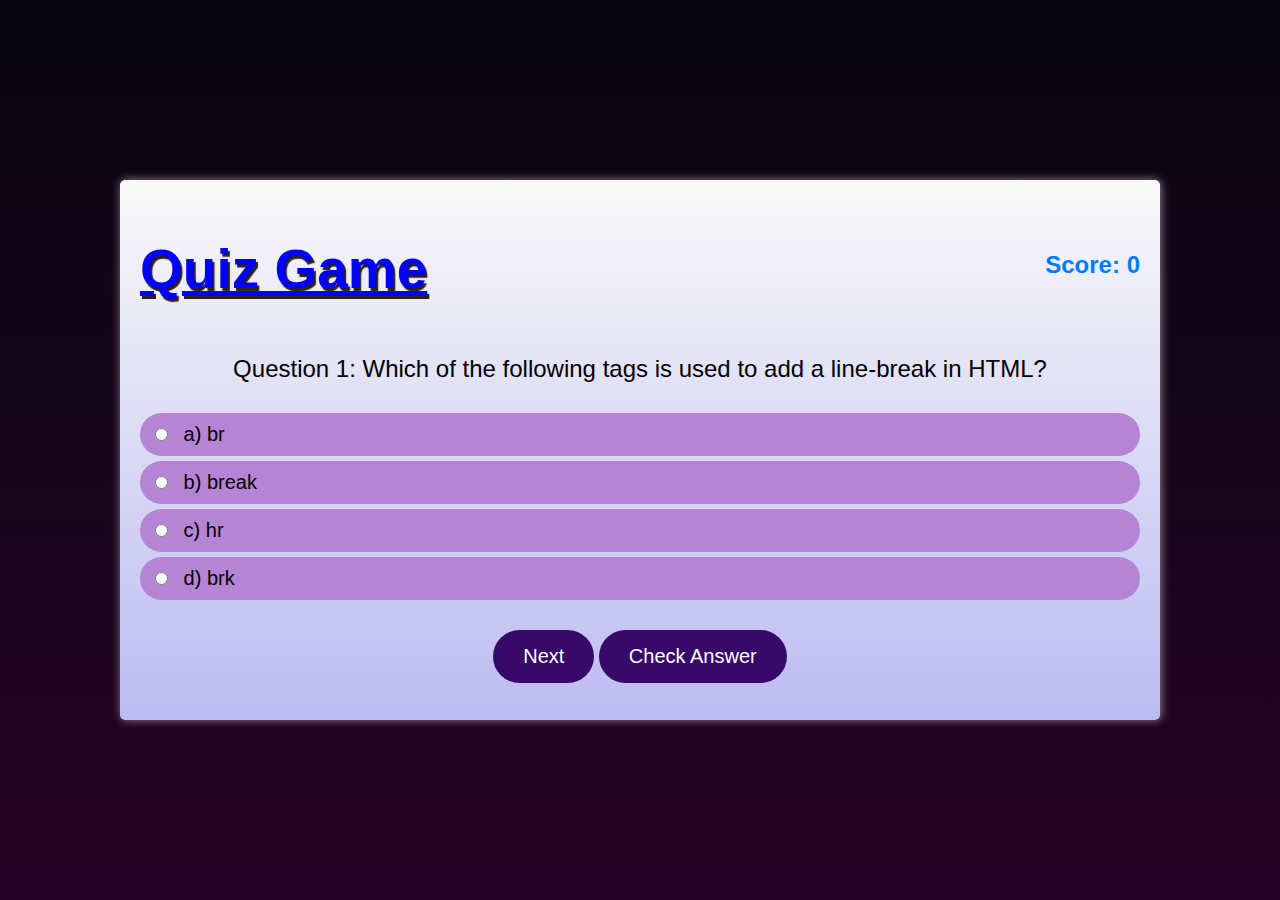
<file: Code/index.html>
<!DOCTYPE html>
<html lang="en">
<head>
    <meta charset="UTF-8">
    <meta name="viewport" content="width=device-width, initial-scale=1.0">
    <title>Quiz Game (Q1)</title>
    <link rel="stylesheet" href="style.css">
</head>

<body>
    <div class="quiz-container">
        <div class="header">
            <h1 class="quiz-heading">Quiz Game</h1>
            <div class="score-counter">
                Score: <span id="score">0</span>
            </div>
        </div>
        <div id="question-container">
            <p id="question">Question 1: Which of the following tags is used to add a line-break in HTML?</p>
        </div>
        <div id="options">
            <label class="option">
                <input type="radio" name="answer" value="a"> a) br
            </label>
            <label class="option">
                <input type="radio" name="answer" value="b"> b) break
            </label>
            <label class="option">
                <input type="radio" name="answer" value="c"> c) hr
            </label>
            <label class="option">
                <input type="radio" name="answer" value="d"> d) brk
            </label>
        </div>
        <button id="next-button">
            <a href="index2.html" style="text-decoration: none; color: white;">Next</a>
        </button>
        <button id="check-answer-button">
            Check Answer
        </button>
        <p id="result"></p>
    </div>

    <script src="quiz.js"></script>
</body>
</html>
</file>
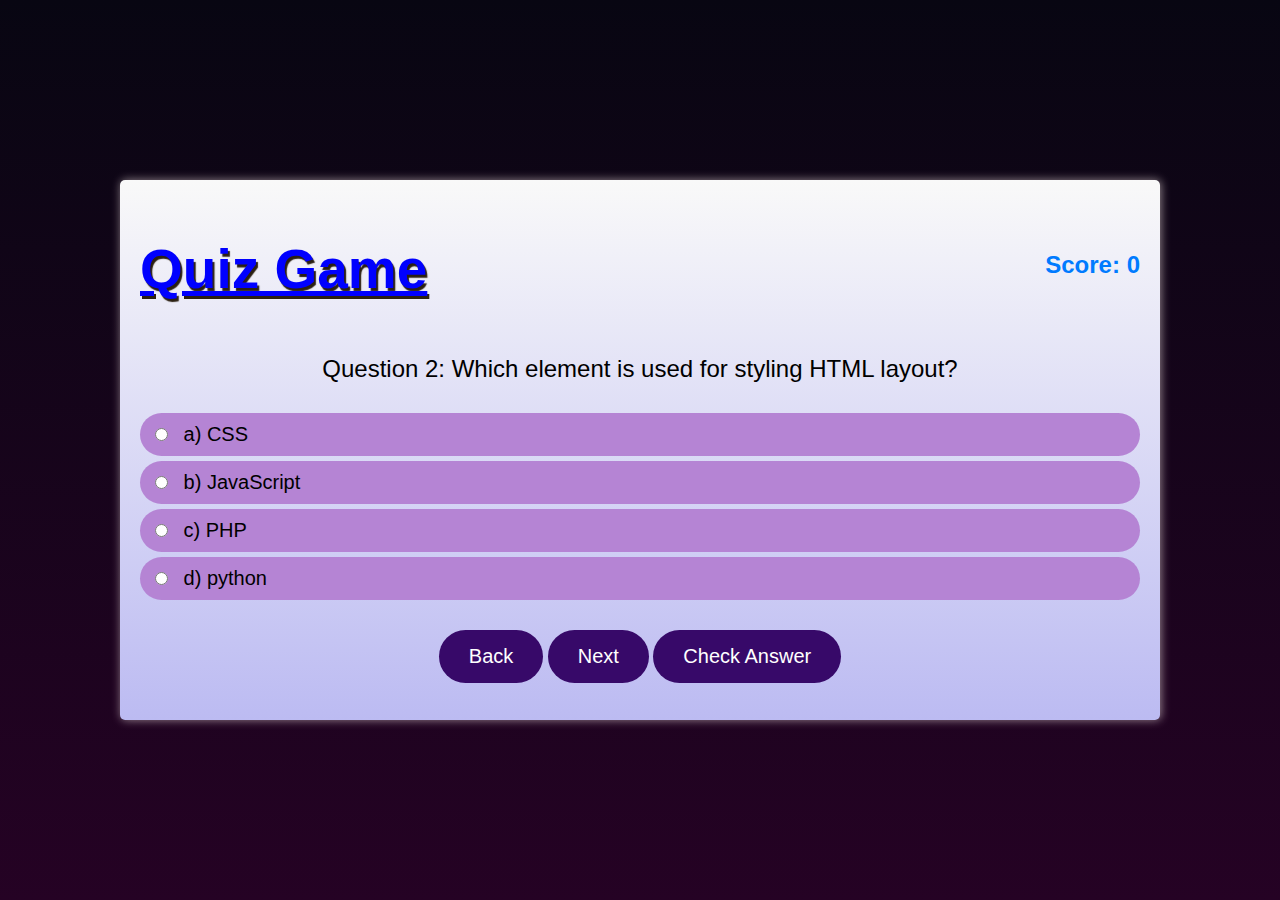
<file: Code/index2.html>
<!DOCTYPE html>
<html lang="en">
<head>
    <meta charset="UTF-8">
    <meta name="viewport" content="width=device-width, initial-scale=1.0">
    <title>Quiz Game (Q1)</title>
    <link rel="stylesheet" href="style.css">
</head>

<body>
    <div class="quiz-container">
        <div class="header">
            <h1 class="quiz-heading">Quiz Game</h1>
            <div class="score-counter">
                Score: <span id="score">0</span>
            </div>
        </div>
        <div id="question-container">
            <p id="question">Question 2: Which element is used for styling HTML layout?</p>
        </div>
        <div id="options">
            <label class="option">
                <input type="radio" name="answer" value="a"> a) CSS
            </label>
            <label class="option">
                <input type="radio" name="answer" value="b"> b) JavaScript
            </label>
            <label class="option">
                <input type="radio" name="answer" value="c"> c) PHP
            </label>
            <label class="option">
                <input type="radio" name="answer" value="d"> d) python
            </label>
        </div>
        <div class="button-container">
            <button id="back-button">
                <a class="alink" href="index.html">Back</a>
            </button>
            <span> </span>
            <button id="next-button">
                <a class="alink" href="index3.html">Next</a>
            </button>
            <button id="check-answer-button">
                Check Answer
            </button>
        </div>
        <p id="result"></p>
    </div>
    <script src="quiz.js"></script>

</body>
</html>
</file>
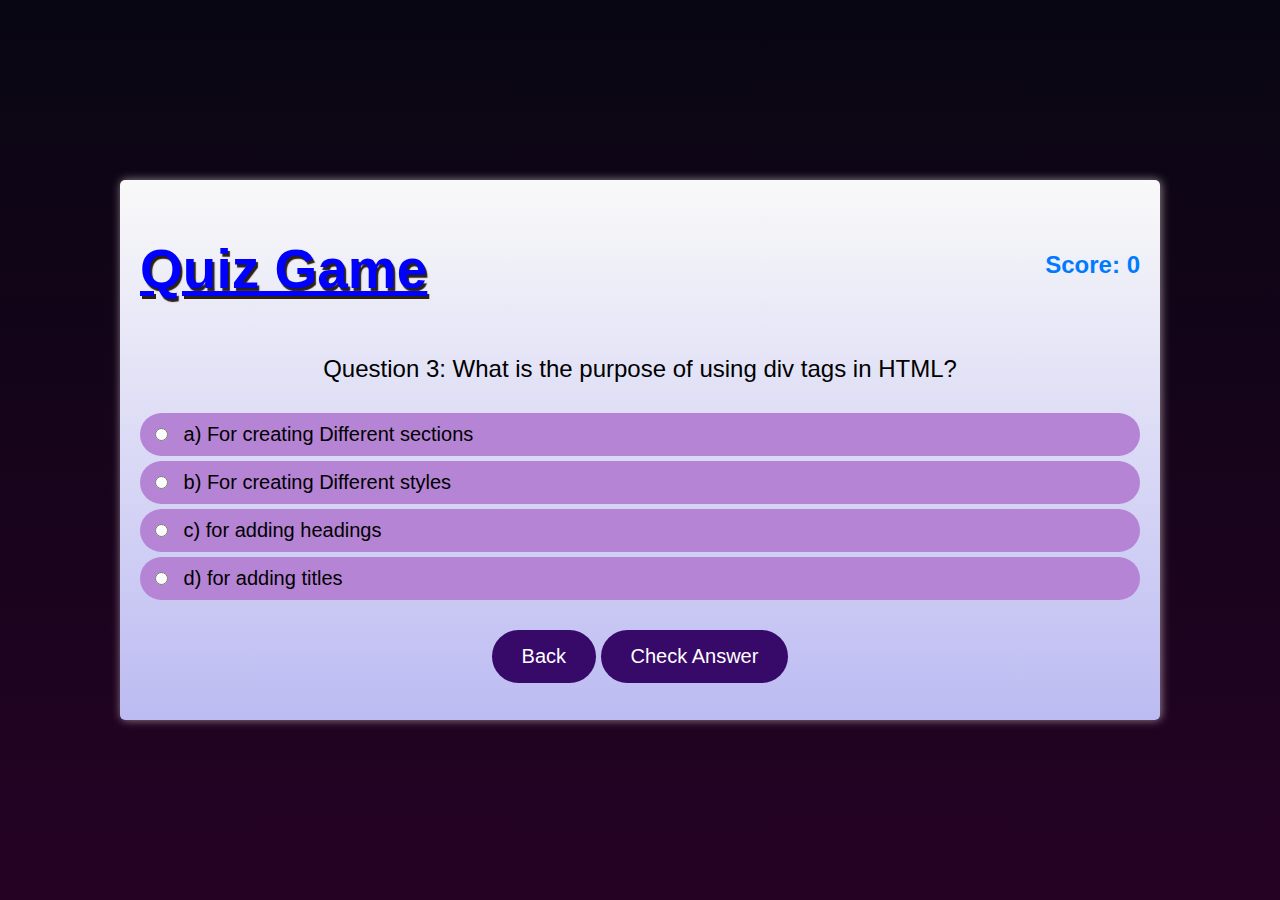
<file: Code/index3.html>
<!DOCTYPE html>
<html lang="en">
<head>
    <meta charset="UTF-8">
    <meta name="viewport" content="width=device-width, initial-scale=1.0">
    <title>Quiz Game (Q1)</title>
    <link rel="stylesheet" href="style.css">
</head>

<body>
    <div class="quiz-container">
        <div class="header">
            <h1 class="quiz-heading">Quiz Game</h1>
            <div class="score-counter">
                Score: <span id="score">0</span>
            </div>
        </div>
        <div id="question-container">
            <p id="question">Question 3: What is the purpose of using div tags in HTML?</p>
        </div>
        <div id="options">
            <label class="option">
                <input type="radio" name="answer" value="b"> a) For creating Different sections
            </label>
            <label class="option">
                <input type="radio" name="answer" value="a"> b) For creating Different styles
            </label>
            <label class="option">
                <input type="radio" name="answer" value="c"> c) for adding headings
            </label>
            <label class="option">
                <input type="radio" name="answer" value="d"> d) for adding titles
            </label>
        </div>
        <div class="button-container">
            <button id="back-button">
                <a class="alink" href="index2.html">Back</a>
            </button>
            <span> </span>
            <button id="check-answer-button">
                Check Answer
            </button>
            </button>
        </div>
        <p id="result"></p>
    </div>
    <script src="quiz.js"></script>

</body>
</html>
</file>
<file: Code/style.css>
body {
    font-family: Arial, sans-serif; 
    margin: 0;
    padding: 0;
    display: flex;
    background-image: linear-gradient(rgb(8, 6, 18),rgb(37, 2, 36) );
    justify-content: center;
    align-items: center;
    height: 100vh;
}

.quiz-container {
    width:100%;
    height:100%;
    max-width: 1000px;
    max-height: 500px;
    padding: 20px;
    background-image:linear-gradient(rgb(249, 249, 249),rgb(188, 187, 242));
    border-radius: 5px;
    box-shadow: 1px 0 10px rgba(238, 224, 224, 0.6);
    text-align: center;
}

.header {
    display: flex;
    justify-content: space-between;
    align-items: center;
}

.quiz-heading {
    font-size: 55px;
    font-weight: bold;
    color: blue;
    margin-bottom: 30px;
    text-shadow: 2px 2px 4px rgba(0, 0, 0, 0.2);
    text-decoration: underline;
    text-shadow: 2px 3px 1px rgb(43, 32, 17) ;
}

.score-counter {
    font-size: 24px;
    font-weight: bold;
    color: #007bff;
}

#question {
    font-size: 24px;
    margin-bottom: 30px;
}

#options {
    text-align: left;
    margin-bottom: 30px;

}

label {
    display: block;
    margin-bottom: 15px;
    font-size: 20px;
}

input[type="radio"] {
    margin-right: 10px;
}

#next-button {
    font-size: 20px;
    background-color: #370969;
    color: #fff;
    border: none;
    padding: 15px 30px;
    border-radius: 5px;
    cursor: pointer;
    border-radius:50px;
    text-decoration: none;
}


#result {
    font-size: 24px;
    font-weight: bold;
    color: #007bff;
    margin-top: 30px;
}

.alink {
    text-decoration: none;
    color: white;
}



.option {
    background-color: rgb(181, 132, 212); 
    padding: 10px; 
    margin-bottom: 5px; 
    transition: background-color 0.4s;
    border-radius:60px;
}


.option:hover {
    background-image: linear-gradient( rgb(219, 184, 213),rgb(249, 227, 231));
}

#back-button {
    font-size: 20px;
    background-color:#370969;
    color: #fff;
    border: none;
    padding: 15px 30px;
    border-radius: 5px;
    cursor: pointer;
    border-radius:50px
}

#check-answer-button {
    font-size: 20px;
    background-color: #370969;
    color: #fff;
    border: none;
    padding: 15px 30px;
    border-radius: 5px;
    cursor: pointer;
    border-radius: 50px;
    text-decoration: none;
}
</file>
